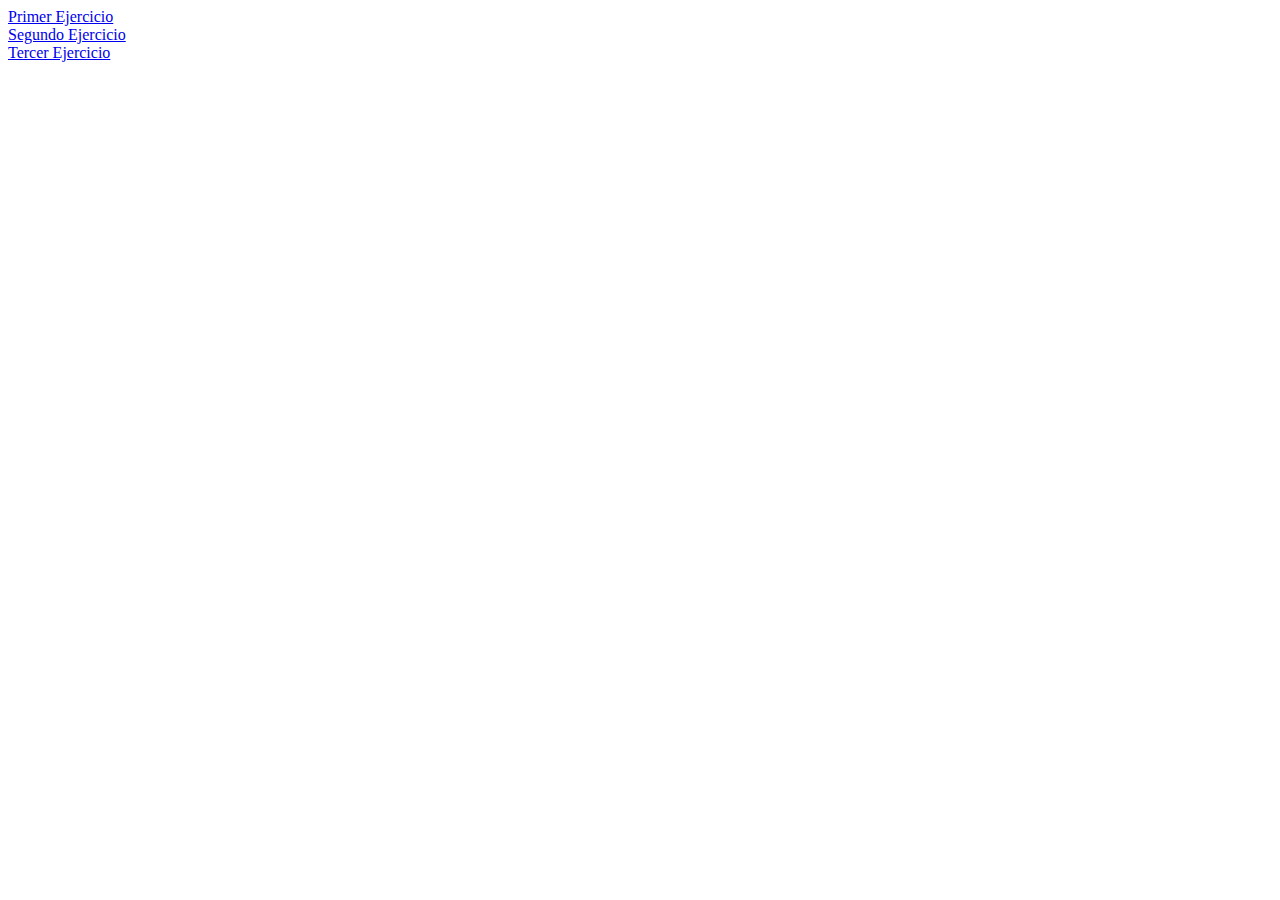
<file: index.html>
<!DOCTYPE html>
<html>
  <head>
    <meta charset="utf-8">
    <title>Banderas</title>
  </head>
  <body>
    <div><a href="view/primer-ejercicio/primer-ejercicio.html">Primer Ejercicio</a></div>
    <div><a href="view/segundo-ejercicio/segundo-ejercicio.html">Segundo Ejercicio</a></div>
    <div><a href="view/tercer-ejercicio/tercer-ejercicio.html">Tercer Ejercicio</a></div>
  </body>
</html>
</file>
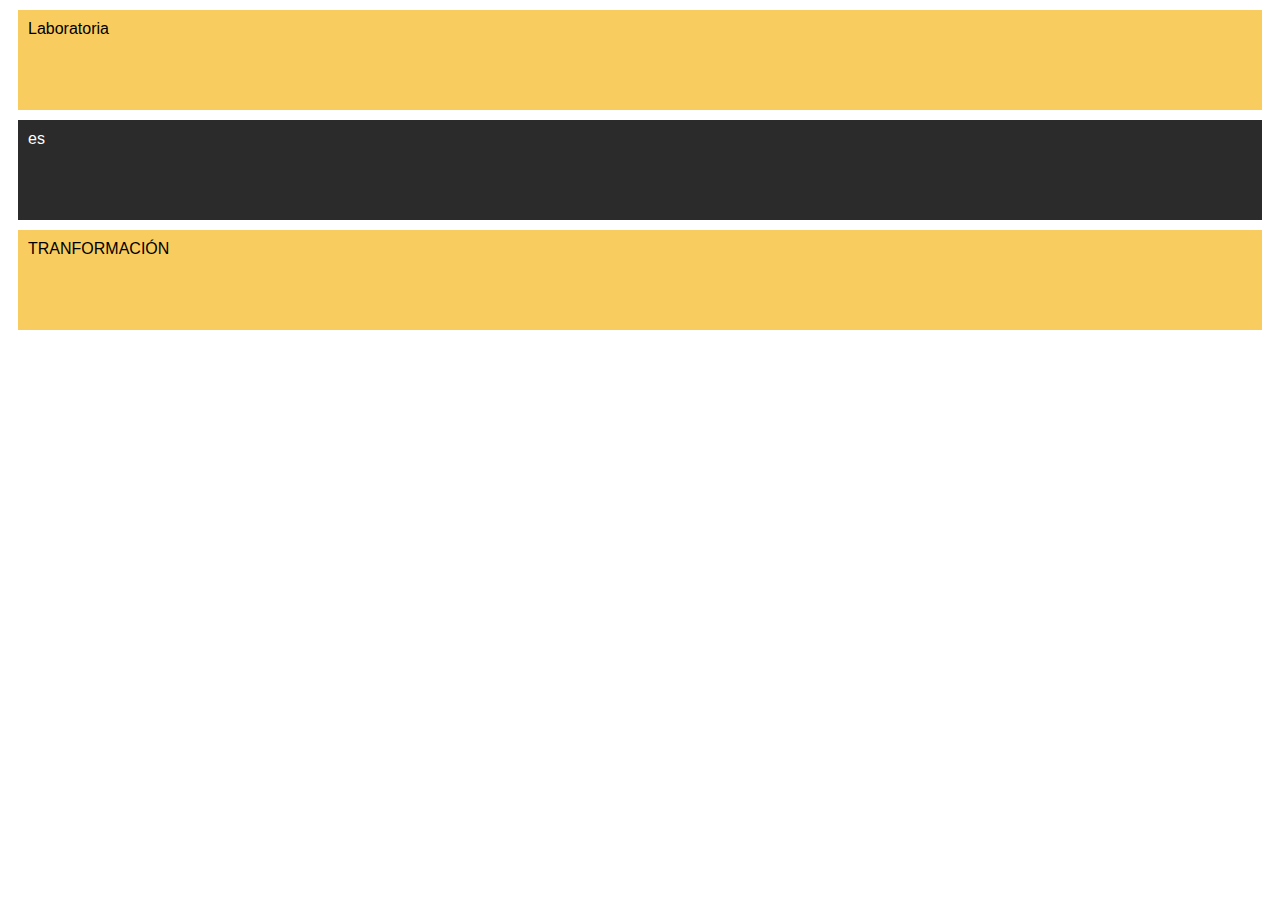
<file: view/primer-ejercicio/primer-ejercicio.html>
<!DOCTYPE html>
<html lang="es">
  <head>
    <meta charset="utf-8">
    <title>Primer ejercicio de Banderas</title>
    <link rel="stylesheet" href="css/primer-ejercicio.css">
  </head>
  <body>
    <div class="yellow">Laboratoria</div>
    <div class="gray">es</div>
    <div class="yellow">TRANFORMACIÓN</div>
  </body>
</html>
</file>
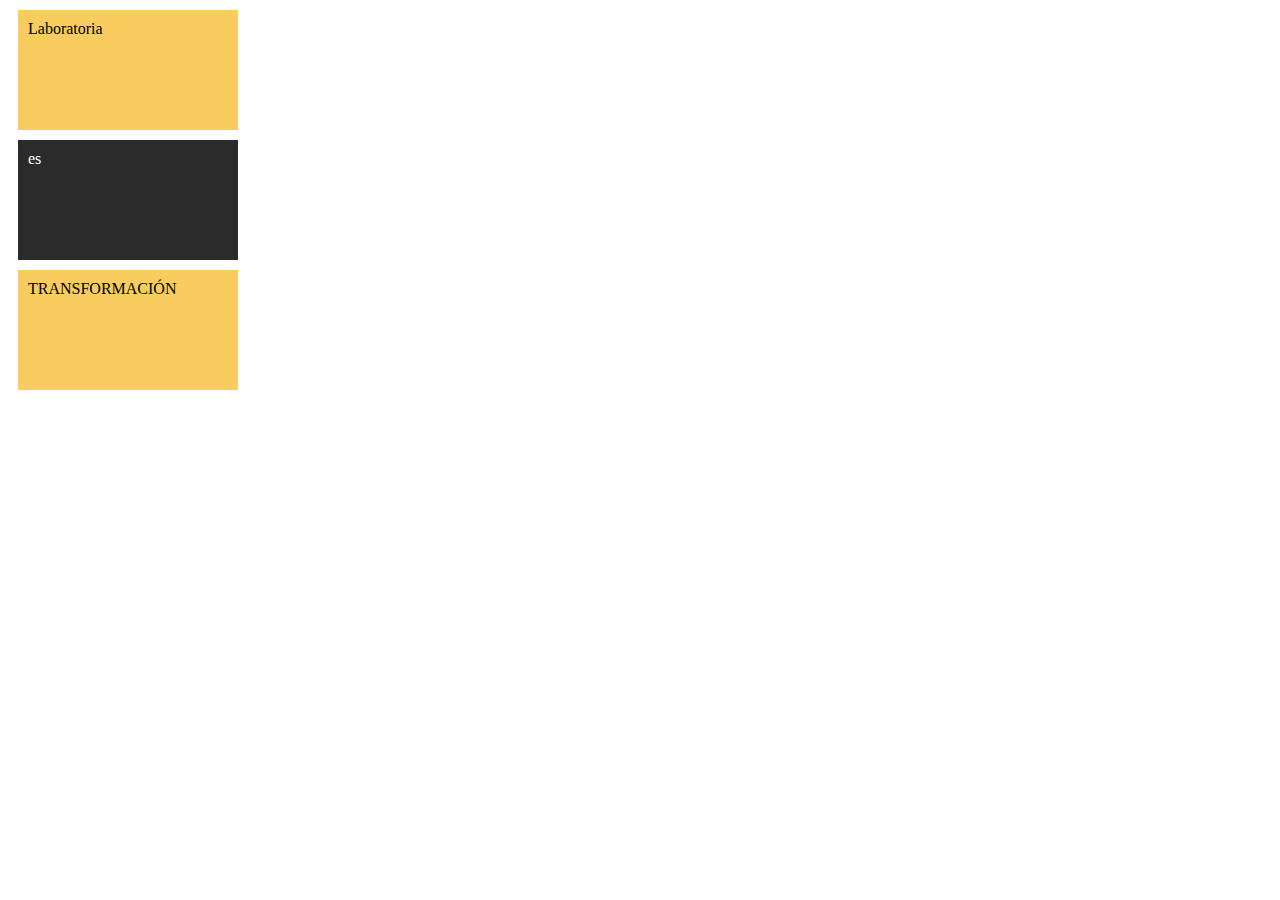
<file: view/segundo-ejercicio/segundo-ejercicio.html>
<!DOCTYPE html>
<html>
  <head>
    <meta charset="utf-8">
    <title>Segundo Ejercicio</title>
    <link rel="stylesheet" href="css/segundo-ejercicio.css">
  </head>
  <body>
    <div class="yellow">Laboratoria</div>
    <div class="gray">es</div>
    <div class="yellow">TRANSFORMACIÓN</div>
  </body>
</html>
</file>
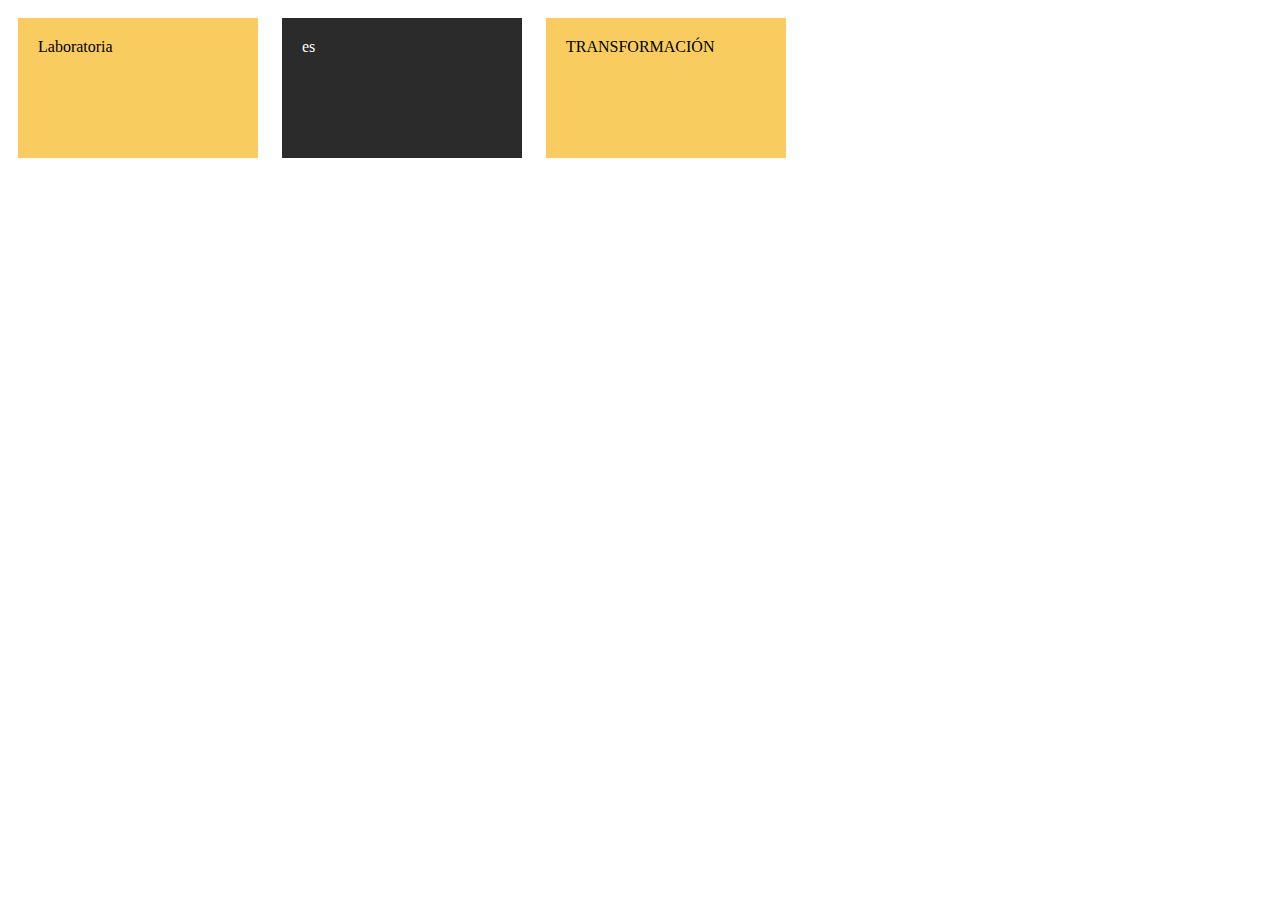
<file: view/tercer-ejercicio/tercer-ejercicio.html>
<!DOCTYPE html>
<html>
  <head>
    <meta charset="utf-8">
    <title>Banderas tercer Ejercicio</title>
    <link rel="stylesheet" href="css/tercer-ejercicio.css">
  </head>
  <body>
    <div class="yellow">Laboratoria</div>
    <div class="gray">es</div>
    <div class="yellow">TRANSFORMACIÓN</div>
  </body>
</html>
</file>
<file: view/primer-ejercicio/css/primer-ejercicio.css>
.yellow, .gray {
  height: 80px;
  margin: 10px;
  padding: 10px;
  font-family: sans-serif;
}

.yellow {
  background: #f9cc5f;
}

.gray {
  background: #2B2B2B;
  color: #fff;
}
</file>
<file: view/segundo-ejercicio/css/segundo-ejercicio.css>
.yellow, .gray{
  height: 100px;
  width: 200px;
  margin: 10px;
  padding: 10px;
}

.yellow {
  background: #f9cc5f;
}

.gray {
  background: #2b2b2b;
  color: #ffffff;
}
</file>
<file: view/tercer-ejercicio/css/tercer-ejercicio.css>
.yellow, .gray {
  height: 100px;
  width: 200px;
  padding: 20px;
  margin: 10px;
  display: inline-block;
}

.yellow {
  background: #F9CC5F;
}

.gray {
  background: #2B2B2B;
  color: #FFFFFF;
}
</file>
